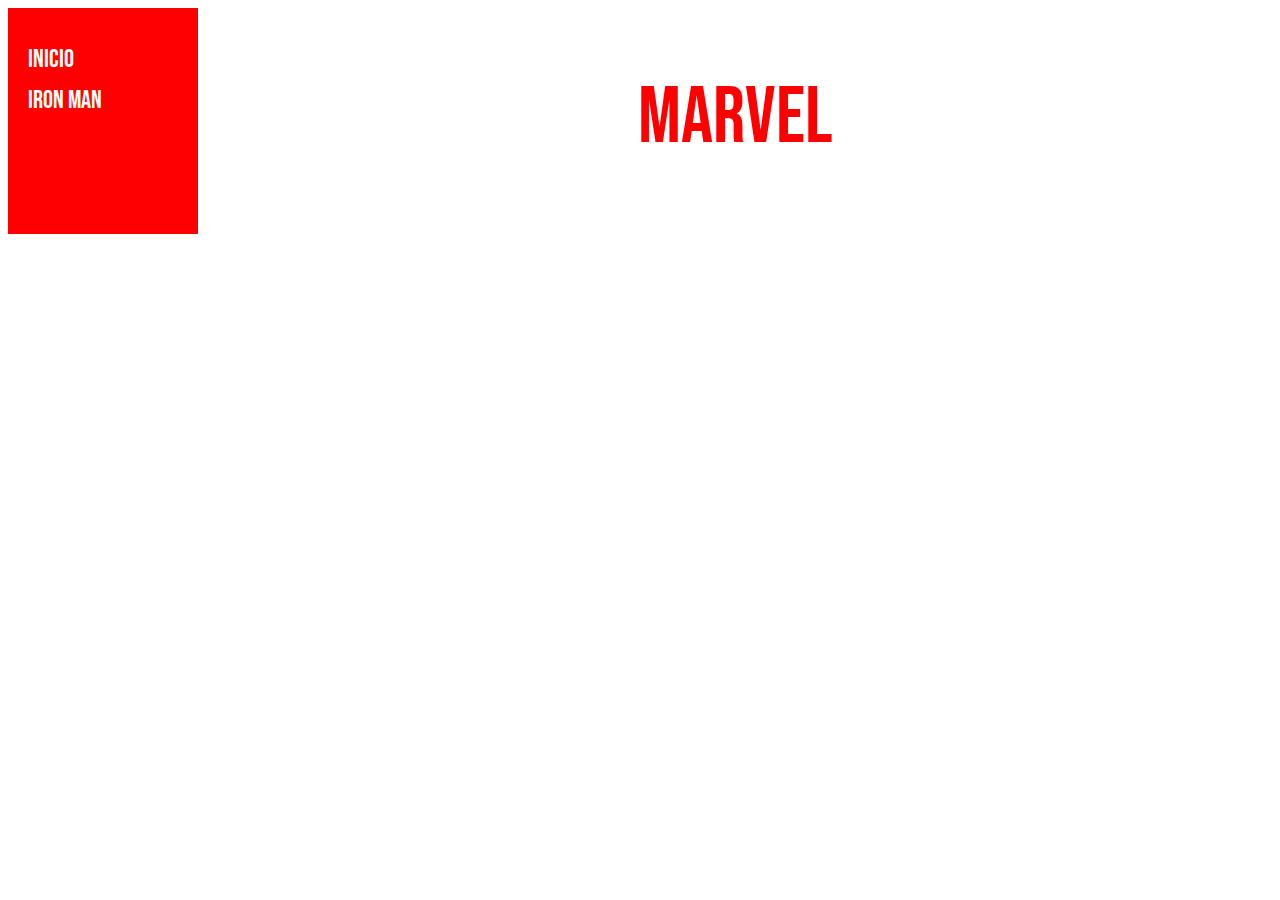
<file: index.html>
<!DOCTYPE html>
<html lang="en">
  <head>
    <!-- ... Tus encabezados existentes ... -->
    <meta charset="UTF-8" />
    <meta name="viewport" content="width=device-width, initial-scale=1.0" />
    <link
      href="https://cdn.jsdelivr.net/npm/bootstrap@5.3.2/dist/css/bootstrap.min.css"
      rel="stylesheet"
      integrity="sha384-T3c6CoIi6uLrA9TneNEoa7RxnatzjcDSCmG1MXxSR1GAsXEV/Dwwykc2MPK8M2HN"
      crossorigin="anonymous"
    />
    <link
      href="https://fonts.googleapis.com/css2?family=Bebas+Neue&display=swap"
      rel="stylesheet"
    />
    <link rel="stylesheet" href="css/style.css" />
    <link rel="stylesheet" href="css/menu.css" />

    <title>Marvel API</title>
  </head>
  <body>
    <div class="menu-container">
      <!-- Menú lateral -->
      <div class="menu">
        <ul>
          <li><a href="index.html">Inicio</a></li>
          <li><a href="ironman.html">Iron Man</a></li>
        </ul>
      </div>

      <div class="content">
        <div class="title">MARVEL</div>
        <div class="container">
          <div class="row" id="marvel-row"></div>
        </div>
      </div>
    </div>

    <script src="js/app.js"></script>
  </body>
</html>
</file>
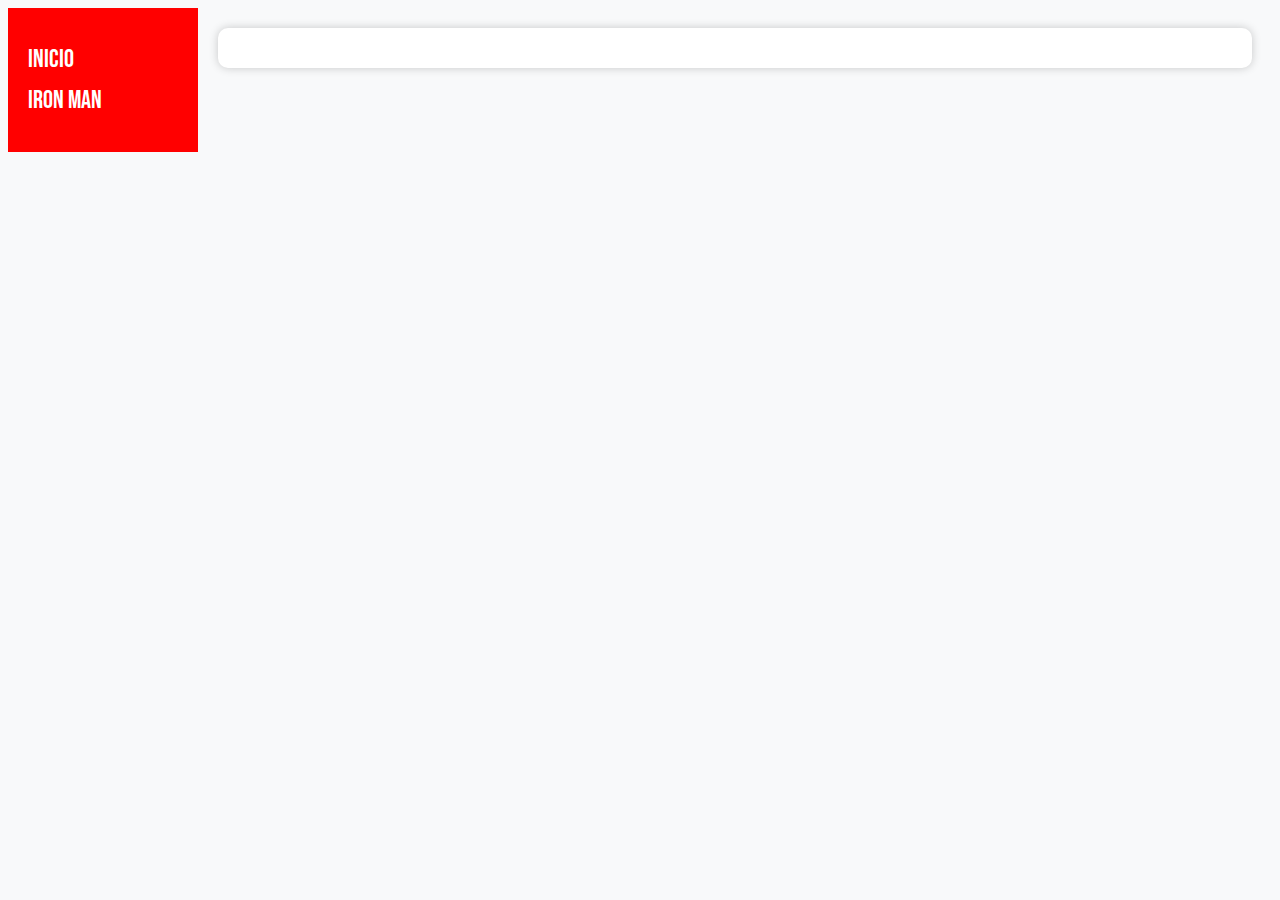
<file: ironman.html>
<!DOCTYPE html>
<html lang="en">
  <head>
    <meta charset="UTF-8" />
    <meta name="viewport" content="width=device-width, initial-scale=1.0" />
    <link
      href="https://cdn.jsdelivr.net/npm/bootstrap@5.3.2/dist/css/bootstrap.min.css"
      rel="stylesheet"
      integrity="sha384-T3c6CoIi6uLrA9TneNEoa7RxnatzjcDSCmG1MXxSR1GAsXEV/Dwwykc2MPK8M2HN"
      crossorigin="anonymous"
    />
    <link
      href="https://fonts.googleapis.com/css2?family=Bebas+Neue&display=swap"
      rel="stylesheet"
    />
    <link rel="stylesheet" href="css/style2.css" />
    <link rel="stylesheet" href="css/menu.css" />
    <title>Marvel API</title>
  </head>
  <body>
    <div class="menu-container">
      <!-- Menú lateral -->
      <div class="menu">
        <ul>
          <li><a href="index.html">Inicio</a></li>
          <li><a href="ironman.html">Iron Man</a></li>
        </ul>
      </div>
      <div class="content">
        <div class="ironman" id="marvel-ironman"></div>
        <center>
          <div class="container">
            <div class="row" id="ironman-row"></div>
          </div>
        </center>
      </div>
    </div>

    <script src="js/app2.js"></script>
    <script
      src="https://cdn.jsdelivr.net/npm/bootstrap@5.3.2/dist/js/bootstrap.bundle.min.js"
      integrity="sha384-C6RzsynM9kWDrMNeT87bh95OGNyZPhcTNXj1NW7RuBCsyN/o0jlpcV8Qyq46cDfL"
      crossorigin="anonymous"
    ></script>
  </body>
</html>
</file>
<file: css/style.css>
img.img-thumbnail {
  width: 80%;
  height: 80%;
}

.title {
  text-align: center;
  font-size: 80px; /* Tamaño de la fuente aumentado */
  color: #ff0000; /* Letras rojas */
  margin-top: 10vh; /* Margen superior reducido */
  transform: translateY(-50%);
  font-family: "Bebas Neue", sans-serif; /* Fuente personalizada */
}
</file>
<file: css/menu.css>
/* Estilos para el menú lateral */
.menu-container {
  display: flex;
}

.menu {
  width: 150px;
  background-color: #ff0000;
  padding: 20px;
}

.menu ul {
  list-style: none;
  padding: 0;
}

.menu ul li {
  margin-bottom: 10px;
}

.menu ul li a {
  text-decoration: none;
  color: #fff;
  font-size: 25px;
  text-align: center;
  font-family: "Bebas Neue", sans-serif; /* Fuente personalizada */
}

/* Estilos para el contenido principal */
.content {
  flex: 1;
  padding: 20px;
}
</file>
<file: css/style2.css>
img.img-ironman {
  width: 40%;
  height: 40%;
  margin-bottom: 10px;
}

body {
  background-color: #f8f9fa;
  font-family: Arial, sans-serif;
}

.ironman {
  background-color: #fff;
  padding: 20px;
  border-radius: 10px;
  box-shadow: 0px 0px 10px rgba(0, 0, 0, 0.2);
  margin-bottom: 20px;
}

/* Estilos para las columnas de ironman-row */
.ironman-row .col-md-4 {
  margin-bottom: 20px;
}

.title {
  text-align: center;
  font-size: 60px; /* Tamaño de la fuente aumentado */
  color: #ff0000; /* Letras rojas */
  margin-top: 50px; /* Margen superior reducido */
  transform: translateY(-50%);
  font-family: "Bebas Neue", sans-serif; /* Fuente personalizada */
}

img.img-thumbnail {
  width: 80%;
  height: 80%;
}
</file>
